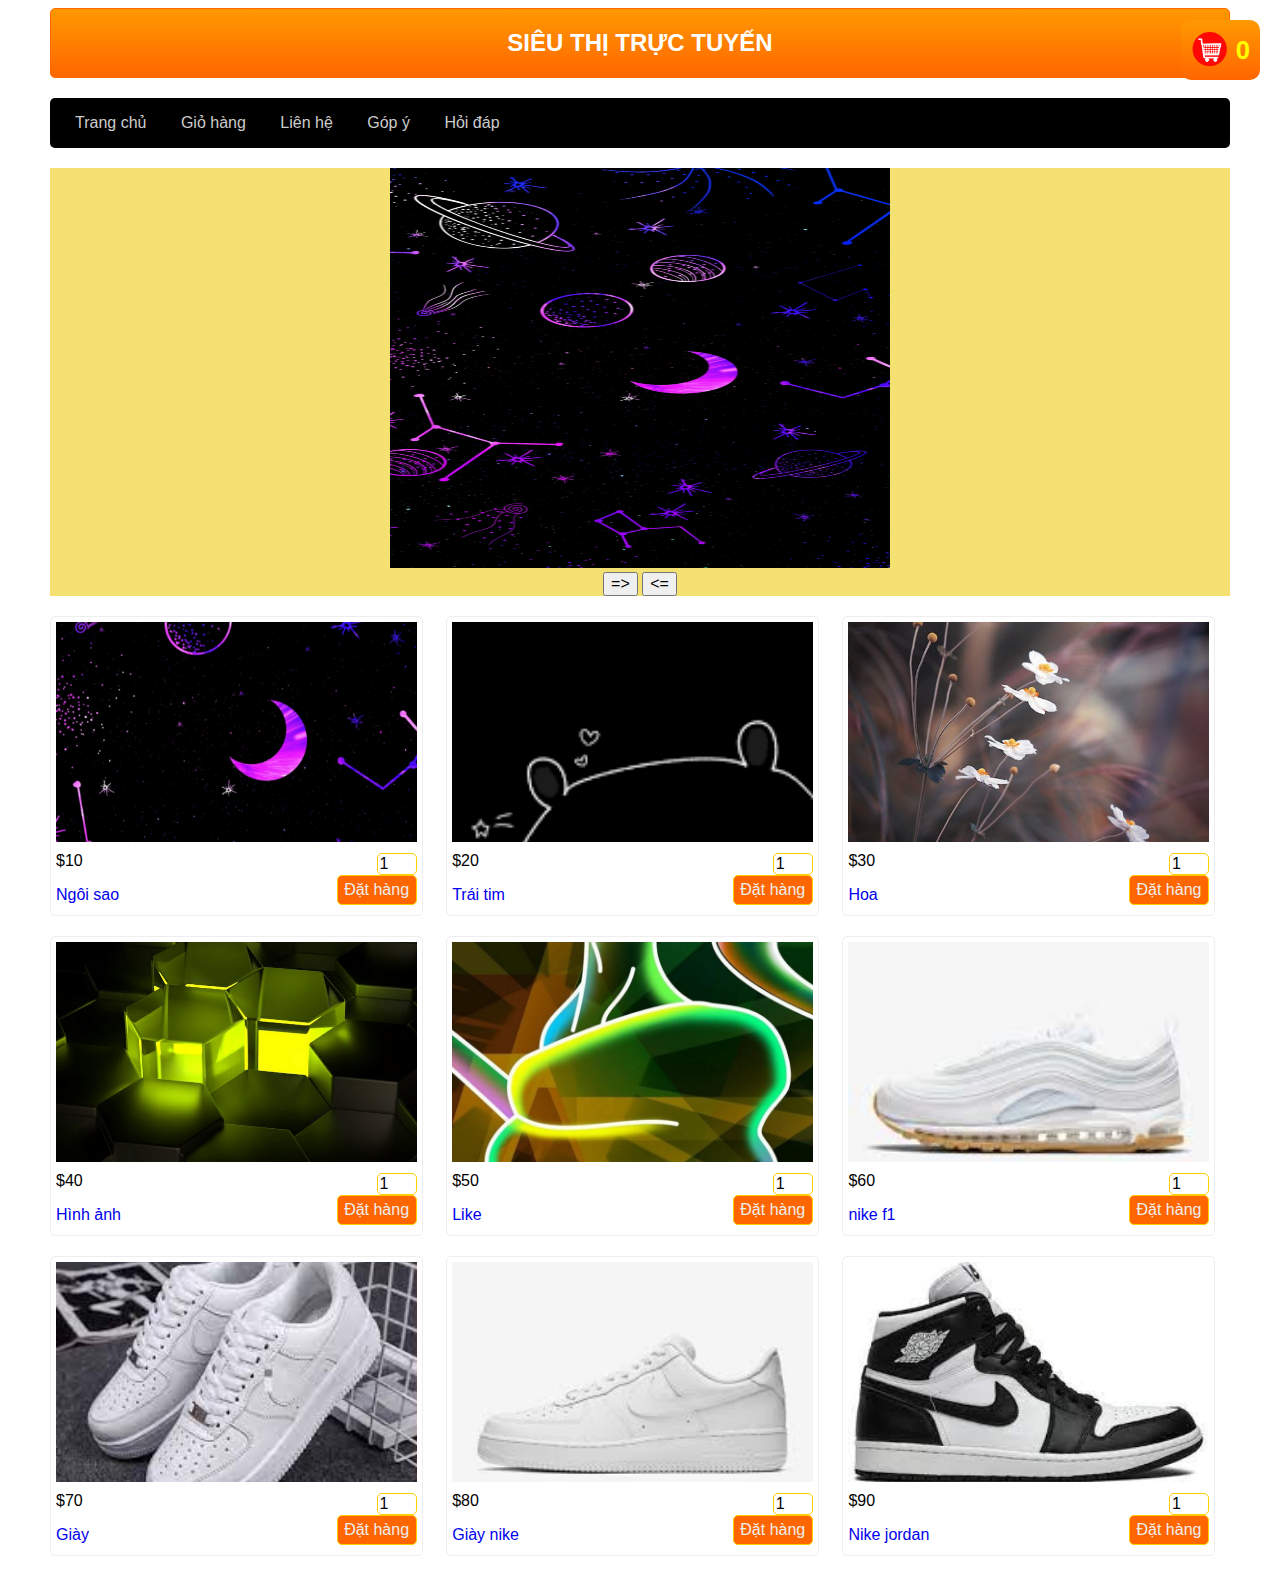
<file: giohang/index.html>
<!DOCTYPE html>
<html lang="en">

<head>
    <meta charset="UTF-8">
    <title>ASM-giohang</title>
    <link rel="stylesheet" href="css/style.css">
</head>

<body>
    <div class="giohang">
        <a onclick="showcart();"><img src="images/cart.png"><span id="countsp">0</span></a>
    </div>
    <div id="showcart">
        <table>
            <tr>
                <th>STT</th>
                <th>Hình</th>
                <th>Tên sản phẩm</th>
                <th>Đơn giá</th>
                <th>Số lượng</th>
                <th>Thành tiền ($B)</th>
            </tr>
            <tbody id="mycart">

            </tbody>

        </table>
    </div>
    <div class="boxcenter">
        <div class="row mb header">
            <h1> SIÊU THỊ TRỰC TUYẾN</h1>
        </div>

        <div class="row mb menu">
            <ul>
                <li><a href="index.html">Trang chủ</a></li>
                <li><a href="#">Giỏ hàng</a></li>
                <li><a href="#">Liên hệ</a></li>
                <li><a href="#">Góp ý</a></li>
                <li><a href="#">Hỏi đáp</a></li>
            </ul>
        </div>
        <div class="row mb ">
            <div class="row">
                <div class="banner mb">
                    <div class="bs">
                        <img id="anh" src="img/1.png" alt="hinh" width="500" height="500">
                            <div>
                                    <button onclick="prev()"> => </button>
                                    <button onclick="next()"> <= </button>
                                           
                            </div>
                        </div>
                </div>
                
            </div>
            <div class="row">
                <div class="boxsp mr">
                    <div class="row img"><img src="images/1.png" alt=""></div>
                    <p>$<span>10</span></p>
                    <a href="#">Ngôi sao</a>
                    <input type="number" name="soluong" min="1" max="10" value="1">
                    <button onclick="themvaogiohang(this)">Đặt hàng</button>
                </div>
                <div class="boxsp mr">
                    <div class="row img"><img src="images/2.png" alt=""></div>
                    <p>$<span>20</span></p>
                    <a href="#">Trái tim</a>
                    <input type="number" name="soluong" min="1" max="10" value="1">
                    <button onclick="themvaogiohang(this)">Đặt hàng</button>
                </div>
                <div class="boxsp ">
                    <div class="row img"><img src="images/3.png" alt=""></div>
                    <p>$<span>30</span></p>
                    <a href="#">Hoa</a>
                    <input type="number" name="soluong" min="1" max="10" value="1">
                    <button onclick="themvaogiohang(this)">Đặt hàng</button>
                </div>
                <div class="boxsp mr">
                    <div class="row img"><img src="images/4.png" alt=""></div>
                    <p>$<span>40</span></p>
                    <a href="#">Hình ảnh</a>
                    <input type="number" name="soluong" min="1" max="10" value="1">
                    <button onclick="themvaogiohang(this)">Đặt hàng</button>
                </div>
                <div class="boxsp mr">
                    <div class="row img"><img src="images/5.png" alt=""></div>
                    <p>$<span>50</span></p>
                    <a href="#">Like</a>
                    <input type="number" name="soluong" min="1" max="10" value="1">
                    <button onclick="themvaogiohang(this)">Đặt hàng</button>
                </div>
                <div class="boxsp ">
                    <div class="row img"><img src="images/tải xuống (6).jpg" alt=""></div>
                    <p>$<span>60</span></p>
                    <a href="#">nike f1</a>
                    <input type="number" name="soluong" min="1" max="10" value="1">
                    <button onclick="themvaogiohang(this)">Đặt hàng</button>
                </div>
                <div class="boxsp mr">
                    <div class="row img"><img src="images/tải xuống (7).jpg" alt=""></div>
                    <p>$<span>70</span></p>
                    <a href="#">Giày</a>
                    <input type="number" name="soluong" min="1" max="10" value="1">
                    <button onclick="themvaogiohang(this)">Đặt hàng</button>
                </div>
                <div class="boxsp mr">
                    <div class="row img"><img src="images/tải xuống (8).jpg" alt=""></div>
                    <p>$<span>80</span></p>
                    <a href="#">Giày nike</a>
                    <input type="number" name="soluong" min="1" max="10" value="1">
                    <button onclick="themvaogiohang(this)">Đặt hàng</button>
                </div>
                <div class="boxsp ">
                    <div class="row img"><img src="images/tải xuống (9).jpg" alt=""></div>
                    <p>$<span>90</span></p>
                    <a href="#">Nike jordan</a>
                    <input type="number" name="soluong" min="1" max="10" value="1">
                    <button onclick="themvaogiohang(this)">Đặt hàng</button>
                </div>
            </div>
        </div>
    </div>
    <script src="js/cart.js"></script>
</body>
<script>
    var images = [];
    var index = 1;
    var sohinh = 6;
    for (var i = 1; i < sohinh; i++) {
        images[i] = new Image();
        images[i].src = "img/" + i + ".png";
    }
    function next() {
        index++;
        if (index >= images.length) index = 0;
        var anh = document.getElementById("anh");
        anh.src = images[index].src;
    }
    function prev() {
        index--;
        if (index < 0) index = images.length - 1;
        var anh = document.getElementById("anh");
        anh.src = images[index].src;
    }
</script>
</html>
</file>
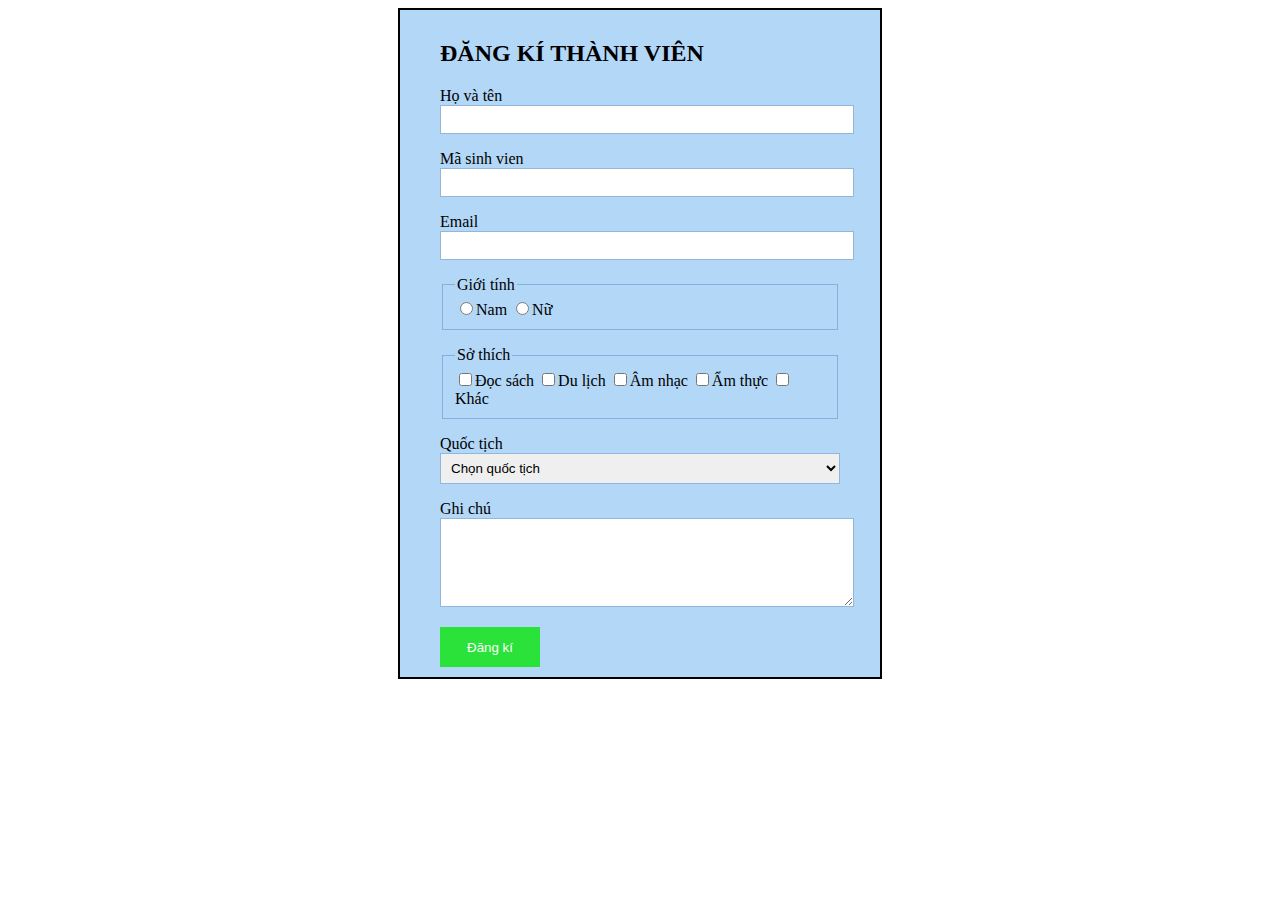
<file: giohang/index2.html>
<!DOCTYPE html>
<html lang="en">
<head>

   
   
    <style>
        #form1{
            width: 400px;
            margin: auto;
            padding: 10px 40px;
            background-color: rgb(179, 215, 247);
            border: 2px solid black;
        }

        #form1 .txt{
            width: 400px;
            padding: 6px;
            border: 1px solid rgb(148, 183, 217);
        }

        #form1 fieldset{
            border: 1px solid rgb(133, 176, 219);
            margin-top: 0;
        }

        #form1 #dangki{
            width: 100px;
            height: 40px;
            border: none;
            background-color: rgb(43, 226, 58);
            color: white;
        }

        #form1 #baoloi{
            margin: 0px auto;
            color: red;
        }
        #form1 .loi{
            width: 400px;
            padding: 6px;
            border: 1px solid rgb(255, 102, 0);
            background-color: rgb(255, 13, 0);
        }
    </style>
</head>
<script>
    function kiemtra(){
        var loi= ""
    var masv = document.getElementById("masv");
    if(masv.value==""){
        masv.className="loi";
        loi += "Mã sinh viên không được bỏ trống<br>";
    }
    else if(masv.value.length!=7){
        masv.className="loi";
        loi += "Mã sinh viên không đúng 7 kí tự<br>"
    }
    else masv.className="txt";
    var hoten= document.getElementById("hoten");
    if(hoten.value==""){
        hoten.className="loi";
        loi += "Họ và tên không được bỏ trống.<br>";
    }
    else if(hoten.value.length>30){
        hoten.className="loi";
        loi += "Họ tên quá dài";
    }
    else masv.className="txt";
    var email = document.getElementById("email");
    if(email.value==""){
        email.className="loi";
        loi += "Email không được bảo trống.<br>";
    }else email.className="txt";
    dem=0;
    var arr_phai = document.getElementsByName("phai");
    for(var i=0; i<arr_phai.length; i++){
        if(arr_phai[i].checked ==true) dem++;
    }
    if(dem==0){
        document.getElementById("fs1").className="loi";
        loi += "Phải chọn giới tính.<br>";
    }else 
    document.getElementById("fs1").className="";
    arr_sothich= document.getElementsByName("st");
    dem=0;
    for(var i=0;i<arr_sothich.length; i++){
        if(arr_sothich[i].checked) dem++;
    }
    if(dem==0){
        document.getElementById("fs2").className="loi";
        loi += "Phải chọn ít nhất 1 sở thích.<br>";
    }else document.getElementById("fs2").className="";
    var qt = document.getElementById("quoctich");
    if (qt.value==0){
        qt.className="loi";
        loi += "Phải chọn quốc tịch.<br>";
    }else
    qt.className="txt";
    var gc= document.getElementById("ghichu");
    if(gc.value.length>200){
        gc.className="loi";
        loi += "Ghi chú dưới 200 kí tự thôi.<br>";
    }else 
    gc.className="txt";
    if(loi!="")
        document.getElementById('baoloi').innerHTML=loi;
setTimeout("document.getElementById('baoloi').innerHTML=''",5000);
        return false;
    }
</script>
<body>
    <form id="form1">
        <h2>ĐĂNG KÍ THÀNH VIÊN</h2>
        <p>
            <label>Họ và tên</label>
            <input id="masv" type="text" class="txt">
        </p>
        <p>
            <label>Mã sinh vien</label>
            <input id="hoten" type="text" class="txt">
        </p>
        <p>
            <label>Email</label>
            <input id="email" type="text" class="txt">
        </p>
        <p>
            <fieldset id="fs1">
                <legend>Giới tính</legend>
                <input type="radio" name="phai" value="Nam"><label>Nam</label>
                <input type="radio" name="phai" value="Nữ"><label>Nữ</label> <br>
            </fieldset>
        </p>
        <p>
            <fieldset id="fs2">
                <legend>Sở thích</legend>
                <input type="checkbox" name="st"><label>Đọc sách</label>
                <input type="checkbox" name="st"><label>Du lịch</label>
                <input type="checkbox" name="st"><label>Âm nhạc</label>
                <input type="checkbox" name="st"><label>Ẩm thực</label>
                <input type="checkbox" name="st"><label>Khác</label>
            </fieldset>
        </p>
        <p>
            <label>Quốc tịch</label>
            <select id="quoctich" class="txt">
                <option value="0">Chọn quốc tịch</option>
                <option value="1">Việt Nam</option>
                <option value="2">Liên Bang Nga</option>
                <option value="3">Cuba</option>
                <option value="4">Lào</option>
            </select>
        </p>
        <p>
            <label>Ghi chú</label>
            <textarea id="ghichu" cols="54" rows="5" class="txt"></textarea>
        </p>
        <div id="baoloi"></div>
        <button type="button" onclick=" kiemtra();" id="dangki">Đăng kí</button>
    </form>
</body>
</html>
</file>
<file: giohang/css/style.css>
* {
    box-sizing: border-box;
    font-family: sans-serif;
    font-size: 1em;
}

.boxcenter {
    width: 1180px;
    margin: 0 auto;
}

.row {
    float: left;
    width: 100%;
}

.demo {
    background-color: antiquewhite;
    min-height: 100px;
}

.header {
    background-image: linear-gradient(#F90, #F60);
    border: 1px #F60 solid;
    color: rgb(65, 61, 61);
    border-radius: 5px;
}

a {
    text-decoration: none;
}

.giohang {
    position: fixed;
    border-radius: 10px;
    right: 20px;
    top: 20px;
    height: 60px;
    background-image: linear-gradient(#F90, #F60);
    padding: 10px;
    z-index: 5;
}

.giohang img {
    width: 40px;
    float: left;
    margin-right: 5px;
}

.giohang span {
    font-weight: bold;
    font-size: 2vw;
    color: yellow;
    height: 40px;
    line-height: 40px;
}

#showcart {
    position: fixed;
    border-radius: 10px;
    right: 20px;
    top: 80px;
    padding: 10px;
    background-color: #EEE;
    border: 1px solid #CCC;
    z-index: 4;
}

.footer {
    background-color: #F90;
    border: 1px #F60 solid;
    color: #FFF;
    font-size: 0.8vw;
    border-radius: 5px;
    padding: 20px;
}

.header h1 {
    margin: 20px;
    font-size: 1.5em;
    color: #FFF;
    text-align: center;
}

h1 {
    margin: 20px 0px;
    font-size: 1.2vw;
    color: #F60;
}

.menu {
    background-color: black;
    color: #CCC;
    border-radius: 5px;
}

.banner {
    min-height: 300px;
    width: 100%;
    text-align: center;
    background-color: rgb(245, 225, 114);
}

.banner img {
    height: 400px;
}

.boxsp {
    float: left;
    width: calc(32% - 5px);
    min-height: 300px;
    border: 1px #EEE solid;
    border-radius: 5px;
    margin-bottom: 20px;
    position: relative;
    padding: 5px;
}

.boxsp input {
    width: 40px;
    position: absolute;
    right: 5px;
    bottom: 40px;
    border-radius: 5px;
    border: 1px #FC0 solid;
}

.boxsp button {
    width: 80px;
    position: absolute;
    right: 5px;
    bottom: 10px;
    background-color: #FF6600;
    border-radius: 5px;
    border: 1px #FC0 solid;
    padding: 5px 0px;
    color: #EEE;
}

.boxsp .img {
    min-height: 230px;
    text-align: center;
}

.img img {
    height: 220px;
    width: 100%;
    object-fit: cover;
}

.menu ul {
    padding: 0px 10px;
}

.menu ul li {
    list-style-type: none;
    display: inline;
    padding: 0px 15px;
}

.menu ul li a {
    color: #CCC;
    text-decoration: none;
    transition: 0.5s;
}

.menu ul li a:hover {
    color: white;
    font-size: 0.8vw;
}


/* giỏ hàng */

table {
    width: 100%;
    border-collapse: collapse;
}

th {
    background-color: #999;
    padding: 10px;
}

th,
td {
    border: 1px #CCC solid;
    text-align: center;
}

td div {
    width: calc(100% - 20px);
    padding: 0px 10px;
    text-align: right;
}

th div {
    width: calc(100% - 10px);
    padding: 0px 5px;
    text-align: right;
    font-size: 1.5rem;
}

td img {
    width: 100px;
}

.mb {
    margin-bottom: 20px;
}

.mb10 {
    margin-bottom: 10px;
}

.mr {
    margin-right: 2%;
}
</file>
